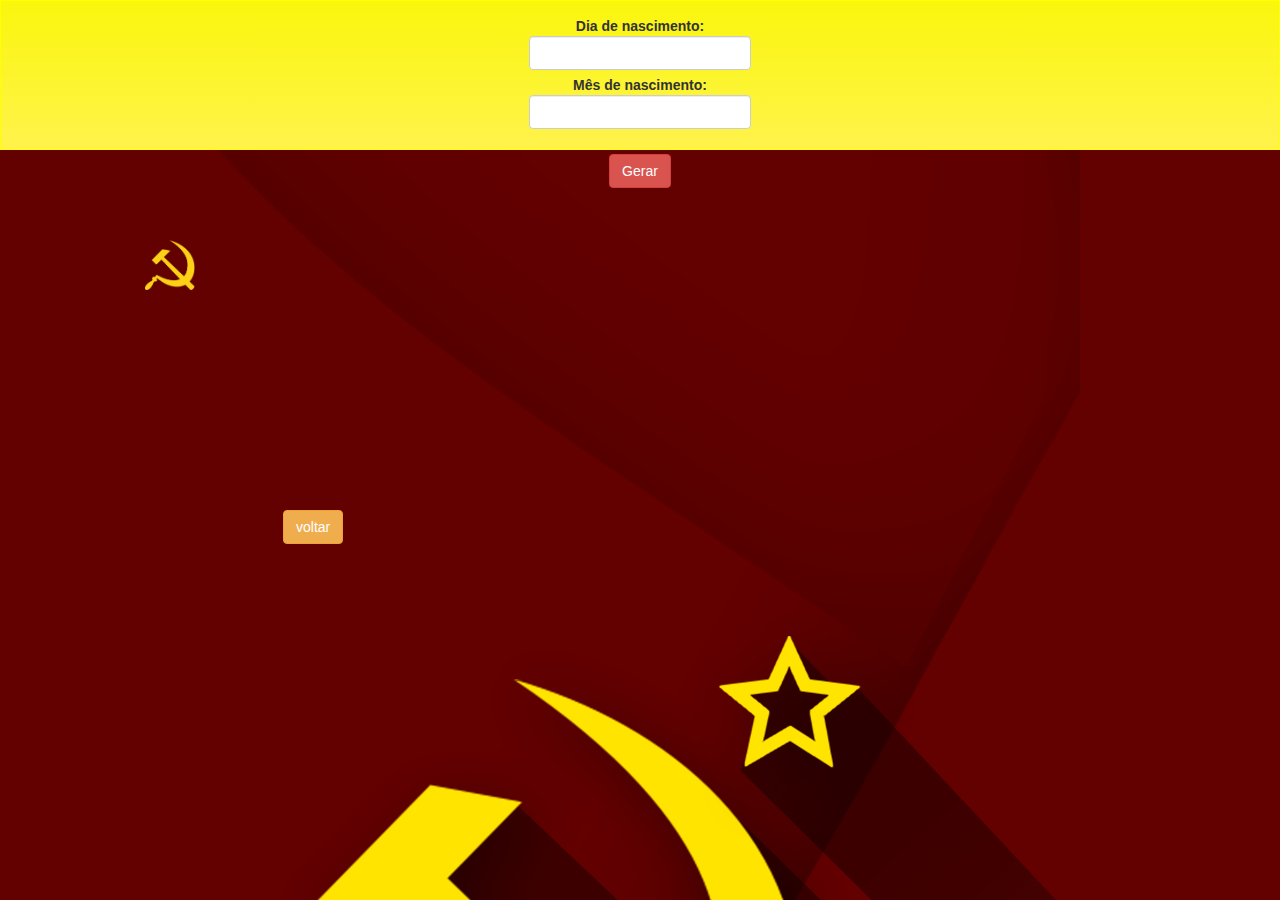
<file: principal.html>
<!DOCTYPE html>
<html>
    <head>
        <meta charset="utf-8">
        <meta name="viewport" content="initial-scale=1, maximum-scale=1, user-scalable=no, width=device-width">
        <title>Descubra seu nome de comunista</title>
         <!-- Latest compiled and minified CSS -->
        <link rel="stylesheet" type="text/css" href="css/style.css">
        <link rel="stylesheet" type="text/css" href="css/bootstrap/css/bootstrap.css">
        <script type="javascript" src="css/bootstrap/js/bootstrap.js"></script>
        <script type="text/javascript" src="js/jquery.min.js"></script>
        <script type="text/javascript" src="js/javascript.js"></script>
        <style>
			body{
			 background-image: url(img/wallpaper.png);
			}
		</style>
    </head>
    <body>
        <section class= "formulario">
			<label for="dia">Dia de nascimento: 
				<br>
				<input type="text" id= "dia-do-nascimento" class="form-control">
			</label>
			    <br>
			<label for="dia">Mês de nascimento:
				<br>
				<input type="text" id="mes-do-nascimento" class="form-control">
			</label>
			    <br><br>
			<button class="btn btn-danger" id="btnGerar">Gerar</button>
		</section>
		        <br><br>
            <img src="img/amarelo.png" align="center">
                <br>
          <div id="resposta"></div>    
          
          <footer>
              <button class="btn btn-warning"><a href="index.html">voltar</a></button>
          </footer>
    </body>
</html>
</file>
<file: css/style.css>
html, body {
    max-width: 100%;
    overflow-x: hidden;
    }
    
    .formulario{
    height: 150px;
    width: 100%;
    padding-top: 15px;
    border: 1px solid yellow;	 
    background-color: yellow;
    margin: 0 auto;
    text-align: center;
    background: -webkit-gradient(linear, left top, left bottom, from(rgb(250, 246, 12)), to(#fff34c));
    background: -moz-linear-gradient(top, #f9d006, #fff34c);
    filter:progid:DXImageTransform.Microsoft.Gradient(GradientType=0, StartColorStr='#CCCCCC', EndColorStr='#000000');   
    }
     img{
     height: 50px;
     width: 50px;
     margin-top:50px;
     margin-left:145px;

    }
    #resposta{
    color:white;
    text-align: center;
    padding-top: 10px;
    }
  footer{
    position: fixed; 
    float: left;
    margin-left: 283px;
    margin-top: 210px;
    z-index: 0;
  }
  a:link{
      text-decoration: none;
      color: white;
  }
  a:visited{
      color: white;
  }
</file>
